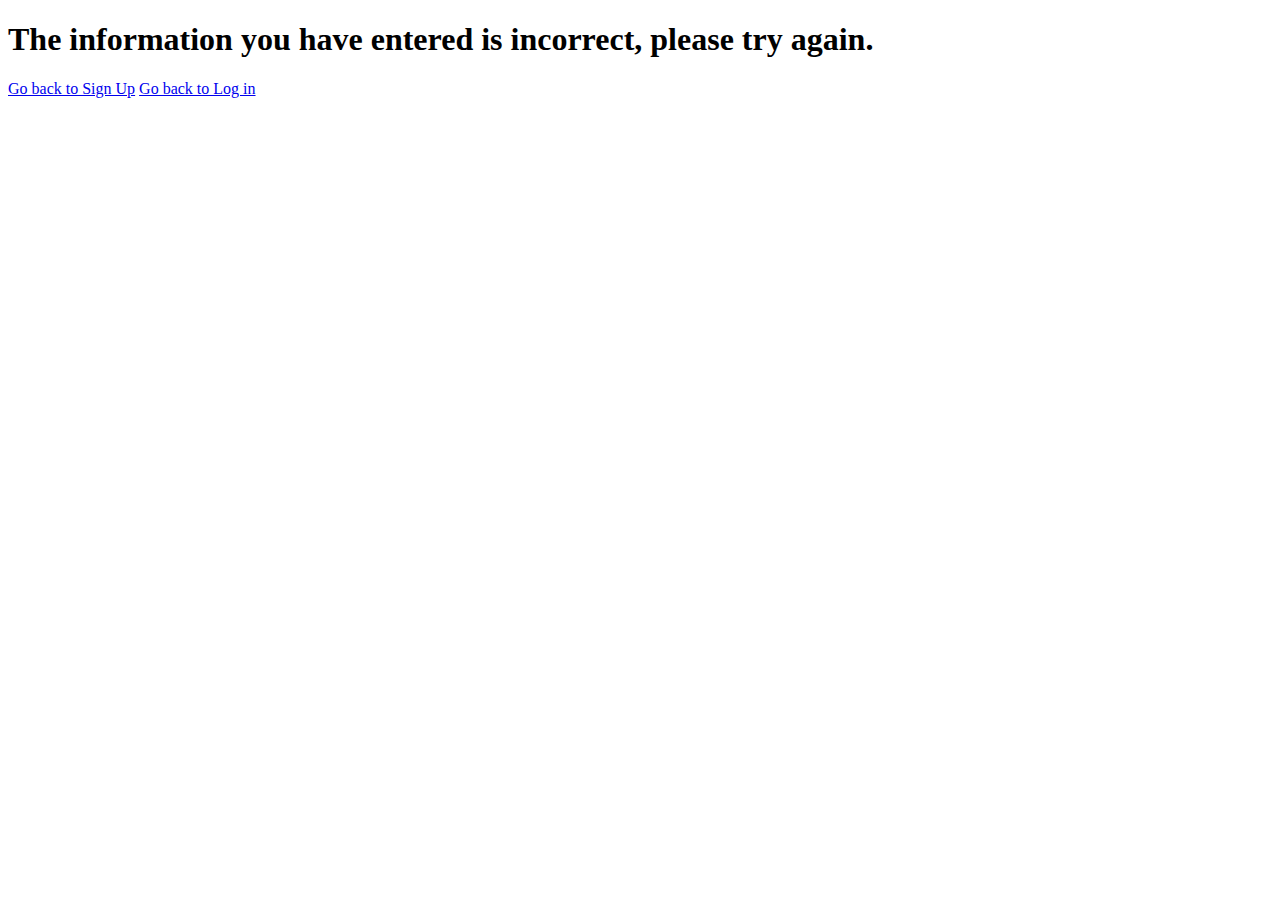
<file: src/main/resources/templates/error_page.html>
<!DOCTYPE html>
<html lang="en">
<head>
    <meta charset="UTF-8">
    <title>Error page</title>
</head>
<body>
<h1> The information you have entered is incorrect, please try again. </h1>


<a href="/signup">Go back to Sign Up</a>
<a href="/login">Go back to Log in</a>

</body>
</html>
</file>
